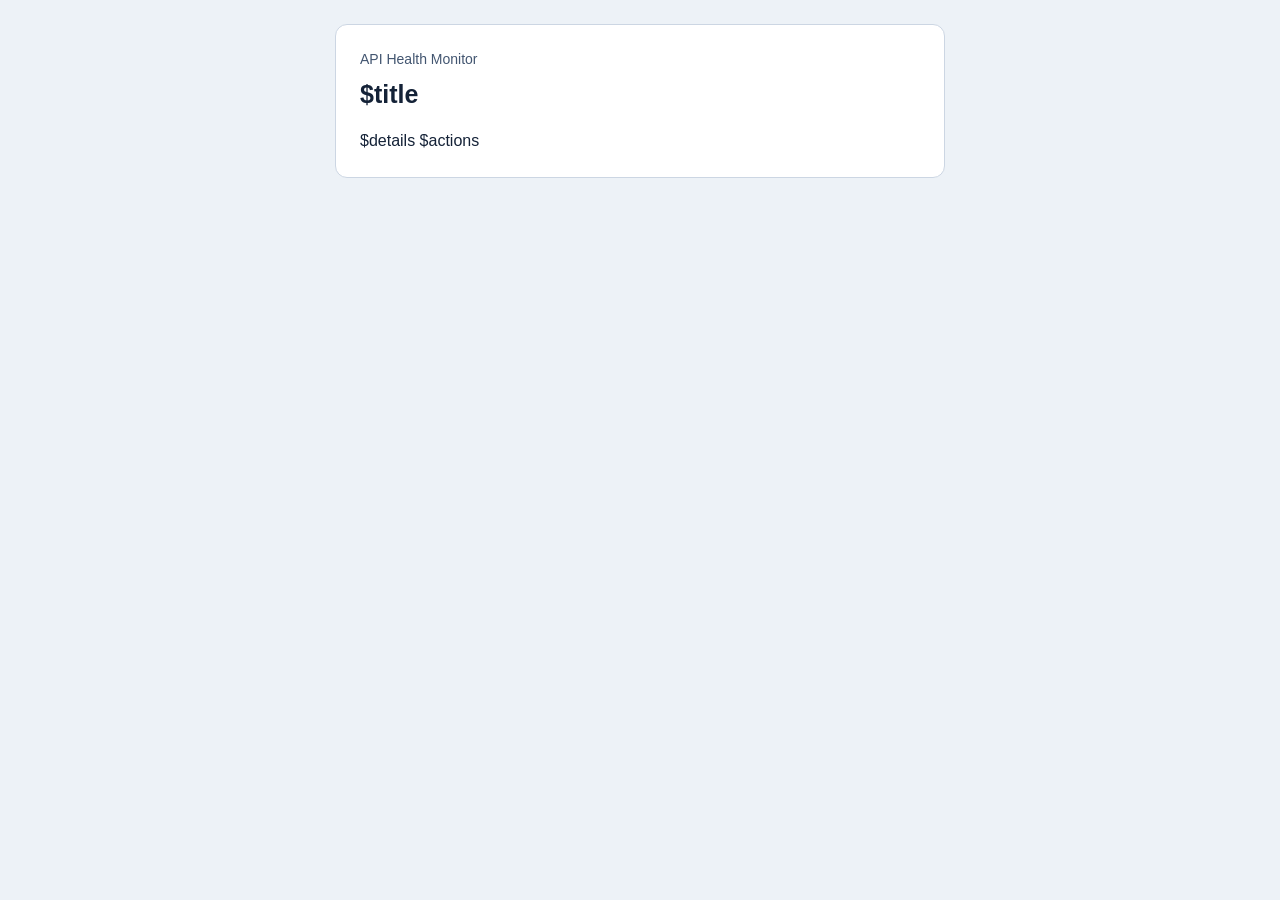
<file: backend/api-health-monitor/app/templates/email/notification.html>
<!doctype html>
<html lang="en">
<head>
  <meta charset="utf-8">
  <meta name="viewport" content="width=device-width, initial-scale=1">
  <title>$title</title>
</head>
<body style="margin:0;background:#edf2f7;color:#142237;font:16px/1.55 Arial,sans-serif">
  <table role="presentation" width="100%" cellspacing="0" cellpadding="0">
    <tr><td style="padding:24px 12px">
      <div style="max-width:560px;margin:auto;background:#fff;border:1px solid #ccd6e3;border-radius:12px;padding:24px;overflow-wrap:anywhere">
        <p style="margin:0;color:#425570;font-size:14px">API Health Monitor</p>
        <h1 style="margin:8px 0 20px;font-size:25px;line-height:1.2">$title</h1>
        $details
        $actions
      </div>
    </td></tr>
  </table>
</body>
</html>
</file>
